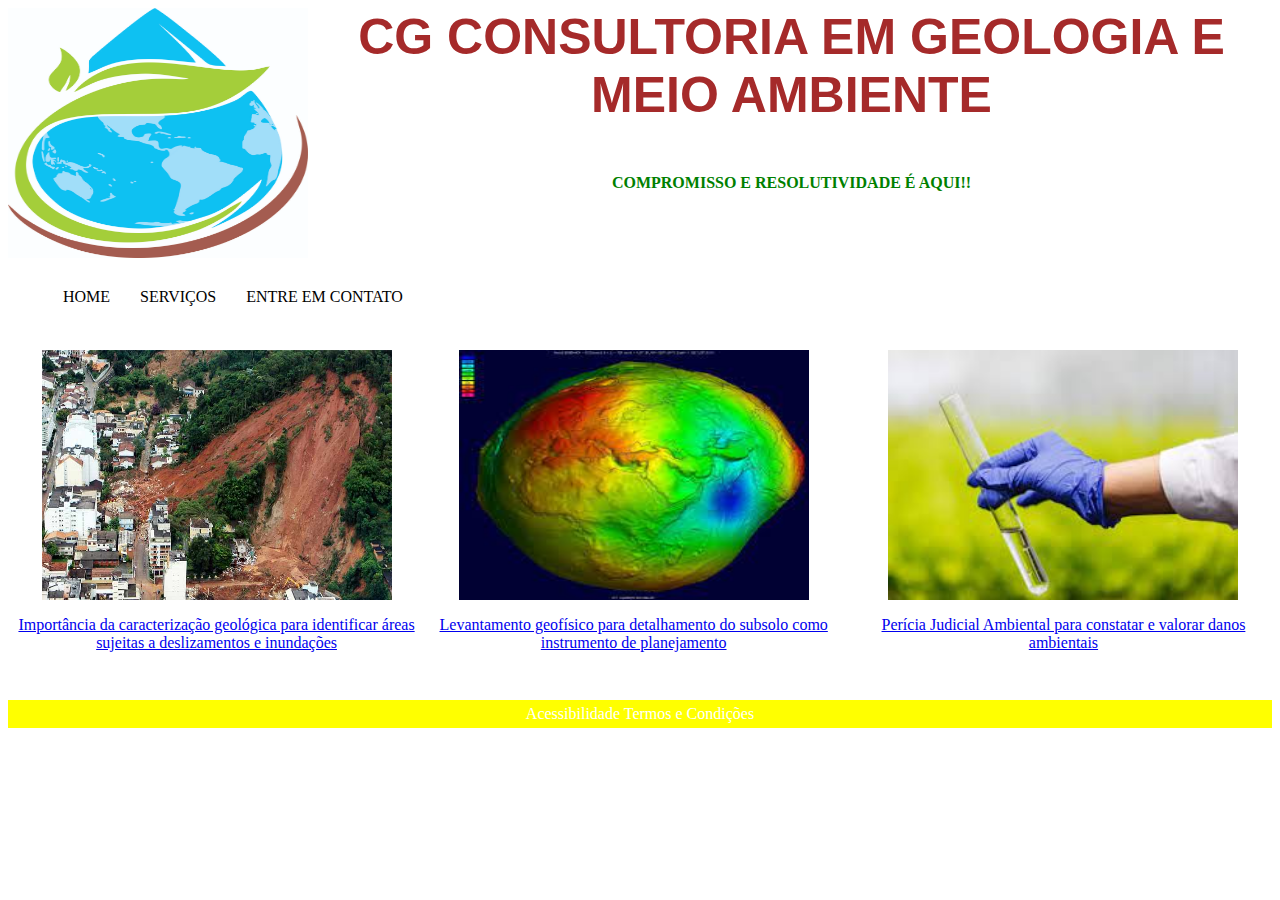
<file: index.html>
<html lang="pt-br">

<head>
    <title>CG GEOLOGIA</title>
    <meta charset="utf-8" />
    <link rel="stylesheet" type="text/css" href="css_cg.css">
</head>

<body>


    <p> <img src="Logo Chau.jpg.jpg" width="300px" height="250px" align="left"> </p>
    <p class="titulo"> CG CONSULTORIA EM GEOLOGIA E MEIO AMBIENTE </p>
    <p class="frase"> COMPROMISSO E RESOLUTIVIDADE É AQUI!! </p>
    <p>
        </br>
        </br>
        </br>
    <nav>
        <ul class="menu">
            <li><a href="#">HOME</a></li>
            <li><a href="#">SERVIÇOS</a>
                <ul>
                    <li><a href="pericia_judicial.html">Levantamento Geofísico</a></li>
                    </ul>
            </li>
            <li><a href="#">ENTRE EM CONTATO</a>
                <ul>
                    <li><a href="orcamento_CG.html">Faça seu orçamento</a></li>
                    
                </ul>
            </li>
        </ul>
    </nav>
    

    </p>
    </br>
    </br>
    </br>
    </br>

    <div class="todas_noticias">

        <div id="noticia0">
            <a href="https://exame.com/brasil/39-milhoes-de-brasileiros-vivem-em-areas-sujeitas-a-deslizamentos-e-inundacoes/"
                lign="left">
                <img src="deslizamentos.jpeg" width="350px" height="250px" />
                <p class="texto-centro">Importância da caracterização geológica para identificar áreas sujeitas a deslizamentos e inundações</p>
            </a>
        </div>
        <div id="noticia1">
            <a href="https://exame.com/ciencia/cientistas-confirmam-que-nucleo-da-terra-e-solido/"
                align="left">
                <img src="geofisica.jpg" width="350px" height="250px" />
                <p class="texto-centro"> Levantamento geofísico para detalhamento do subsolo como instrumento de planejamento</p>
            </a>
        </div>
        <div id="noticia2">
            <a
                href="https://g1.globo.com/mg/minas-gerais/desastre-ambiental-em-mariana/">
                <img src="pericia.jpg" width="350px" height="250px" />
                <p class="texto-centro">Perícia Judicial Ambiental para constatar e valorar danos ambientais</p>
            </a>
        </div>
    </div>

    <footer>
        Acessibilidade Termos e Condições
        
    </footer>
</body>

</html>
</file>
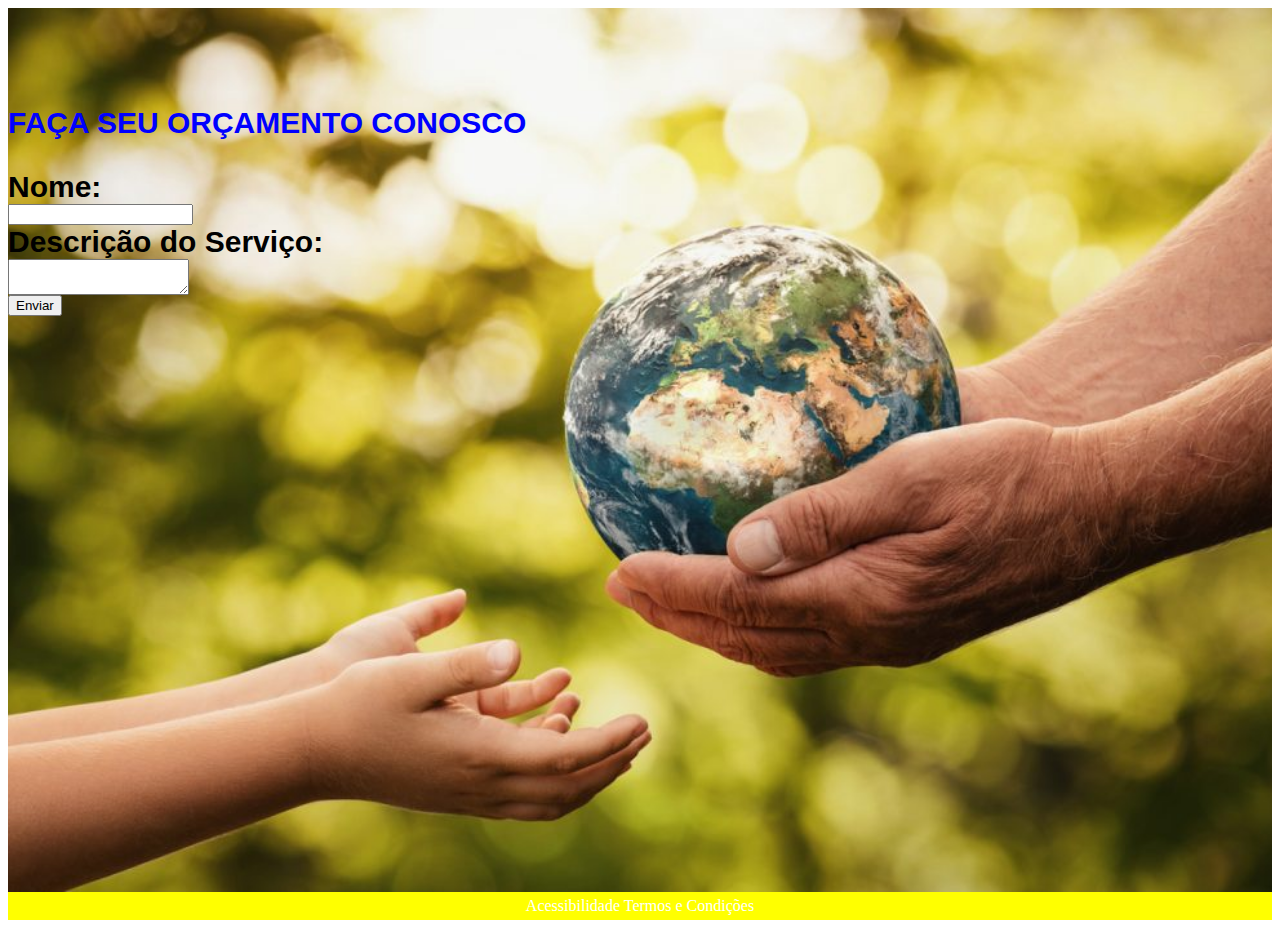
<file: orcamento_CG.html>
<html>

<head>
    <title> orçamento</title>
    <meta charset="utf-8" />
    <link rel="stylesheet" type="text/css" href="css_cg.css">
</head>

<body>
    <div class="orcamento">
        </br>
        </br>
        <p> FAÇA SEU ORÇAMENTO CONOSCO</p>
    
        <form class="dados">
            <label> Nome: </label>
            <br />
            <input type="text" name="nome" />
            <br />
            <label> Descrição do Serviço: </label>
            <br />
            <textarea name="comentario"></textarea>
            <br />
            <button>Enviar</button>
        </form>
    </div>
    <footer>
        Acessibilidade Termos e Condições

    </footer>
</body>


</html>
</file>
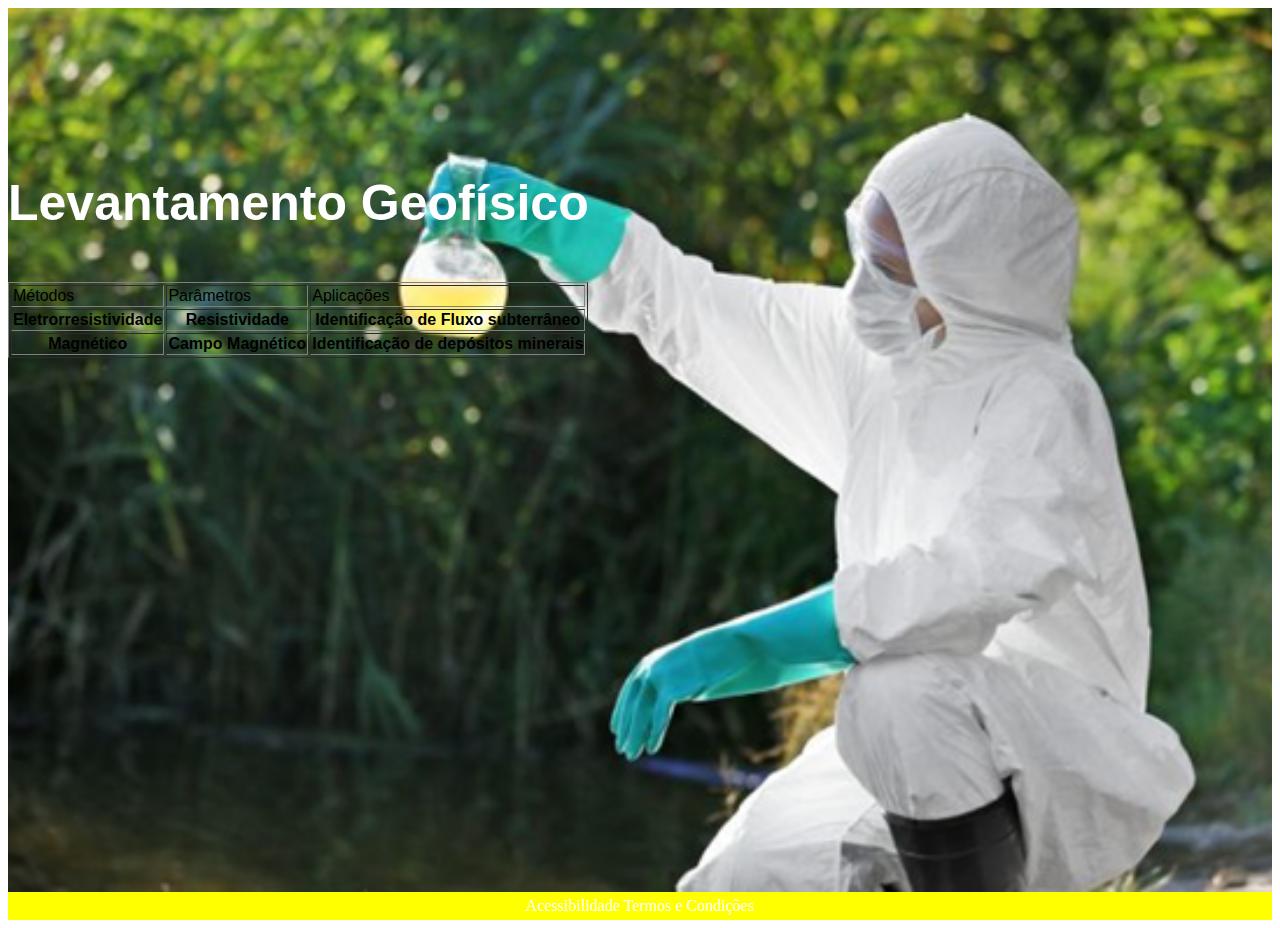
<file: pericia_judicial.html>
<html>

<head>
    <title> Levantamento Geofísico</title>
    <meta charset="utf-8" />
    <link rel="stylesheet" type="text/css" href="css_cg.css">
</head>

<body>
    <div class="anteriores">
        </br>
        </br>
        <p> Levantamento Geofísico</p>
        <div class="tabela">
            <table border="1">
                <tr>
                    <td> Métodos</td>
                    <td> Parâmetros</td>
                    <td> Aplicações</td>
                </tr>
                <tr>
                    <th> Eletrorresistividade</th>
                    <th> Resistividade</th>
                    <th> Identificação de Fluxo subterrâneo</th>

                </tr>
                <tr>
                    <th> Magnético</th>
                    <th> Campo Magnético</th>
                    <th> Identificação de depósitos minerais</th>
            
                </tr>
            </table>
        </div>
    </div>

<footer>
    Acessibilidade Termos e Condições

</footer>
</body>

</html>
</file>
<file: css_cg.css>
.titulo {
    font-family: sans-serif;
    font-size: 50px;
    text-align: center;
    font-weight: bold;
    color: brown;
}

.frase {
    font-family: sans-serif font-size 150px;
    text-align: center;
    color: green;
    font-weight: bold;
}

.menu {
    list-style: none;
    border: 1px;
    float: center;
}

.menu li {
    position: relative;
    float: left;
    border-right: 1px;
}

.menu li a {
    color: black;
    text-decoration: none;
    padding: 10px 15px;
    display: block;
    margin: auto;
}

.menu li a:hover {
    background: #333;
    color: yellow;
    -moz-box-shadow: 0 3px 10px 0 #CCC;
    -webkit-box-shadow: 0 3px 10px 0 #ccc;
    text-shadow: 0px 0px 5px #fff;
}

.menu li ul {
    position: absolute;
    top: 25px;
    left: 0;
    background-color: #fff;
    display: none;
    margin-top: 10px;
}

.menu li:hover ul,
.menu li.over ul {
    display: block;
}

#noticia0{
    font-family: sans-serif font-size 150px;
    text-align: center;
    width: 33%;
    height: 250px;
    float:left;
}

#noticia1{
    font-family: sans-serif font-size 150px;
    text-align: center;
    float:left;
    width: 33%;
    height: 250px;

}

#noticia2{
    font-family: sans-serif font-size 150px;
    text-align: center;
    width: 33%;
    height: 250px;
    float:right;
}
.todas_noticias{
    width: 100%;
    height: 350px;
}
.texto-centro{
    text-align: center;
}
footer{
    background-color: yellow;
    color: #ffffff;
    padding: 5px;
    text-align: center;

}

.anteriores{
    text-align: left;
    color: white;
    font-family: sans-serif;
    font-size: 50px;
    font-weight: bold;
    background: url("periciajudicial.png");
    background-size: cover;
    background-position: center;
    background-repeat: no-repeat;
    width: 100%;
    height: 100%;
    margin: 0 0;
    

}

.tabela{
    text-align: center;
    font-family: sans-serif;
    font-weight: bold;
    color: white;
}

.orcamento{
    text-align: left;
    color: blue;
    font-family: sans-serif;
    font-size: 30px;
    font-weight: bold;
    margin-left: 30px;
    background: url("meio_ambiente.jpg");
    background-size: cover;
    background-position: center;
    background-repeat: no-repeat;
    width: 100%;
    height: 100%;
    margin: 0 0;
}

.dados{
    text-align: left;
    color: black;
    font-family: sans-serif;
    font-size: 30px;
}
</file>
